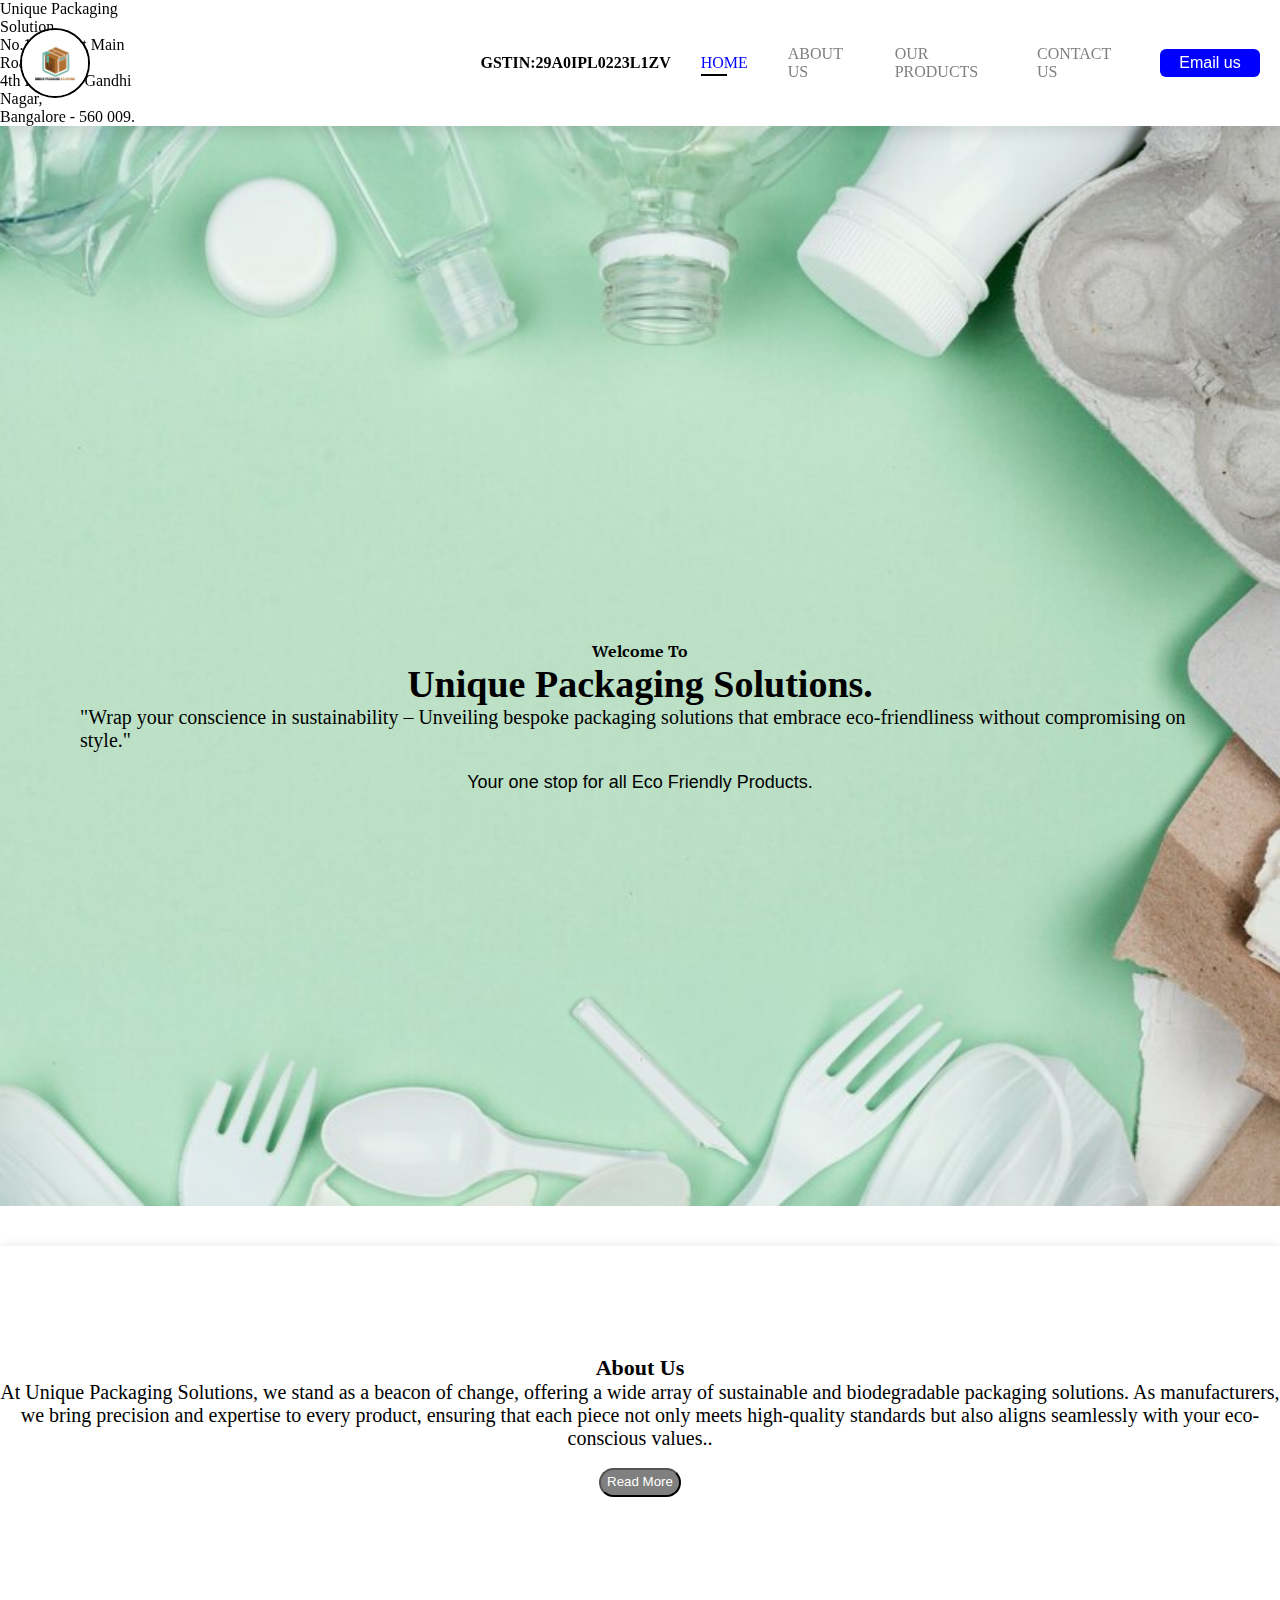
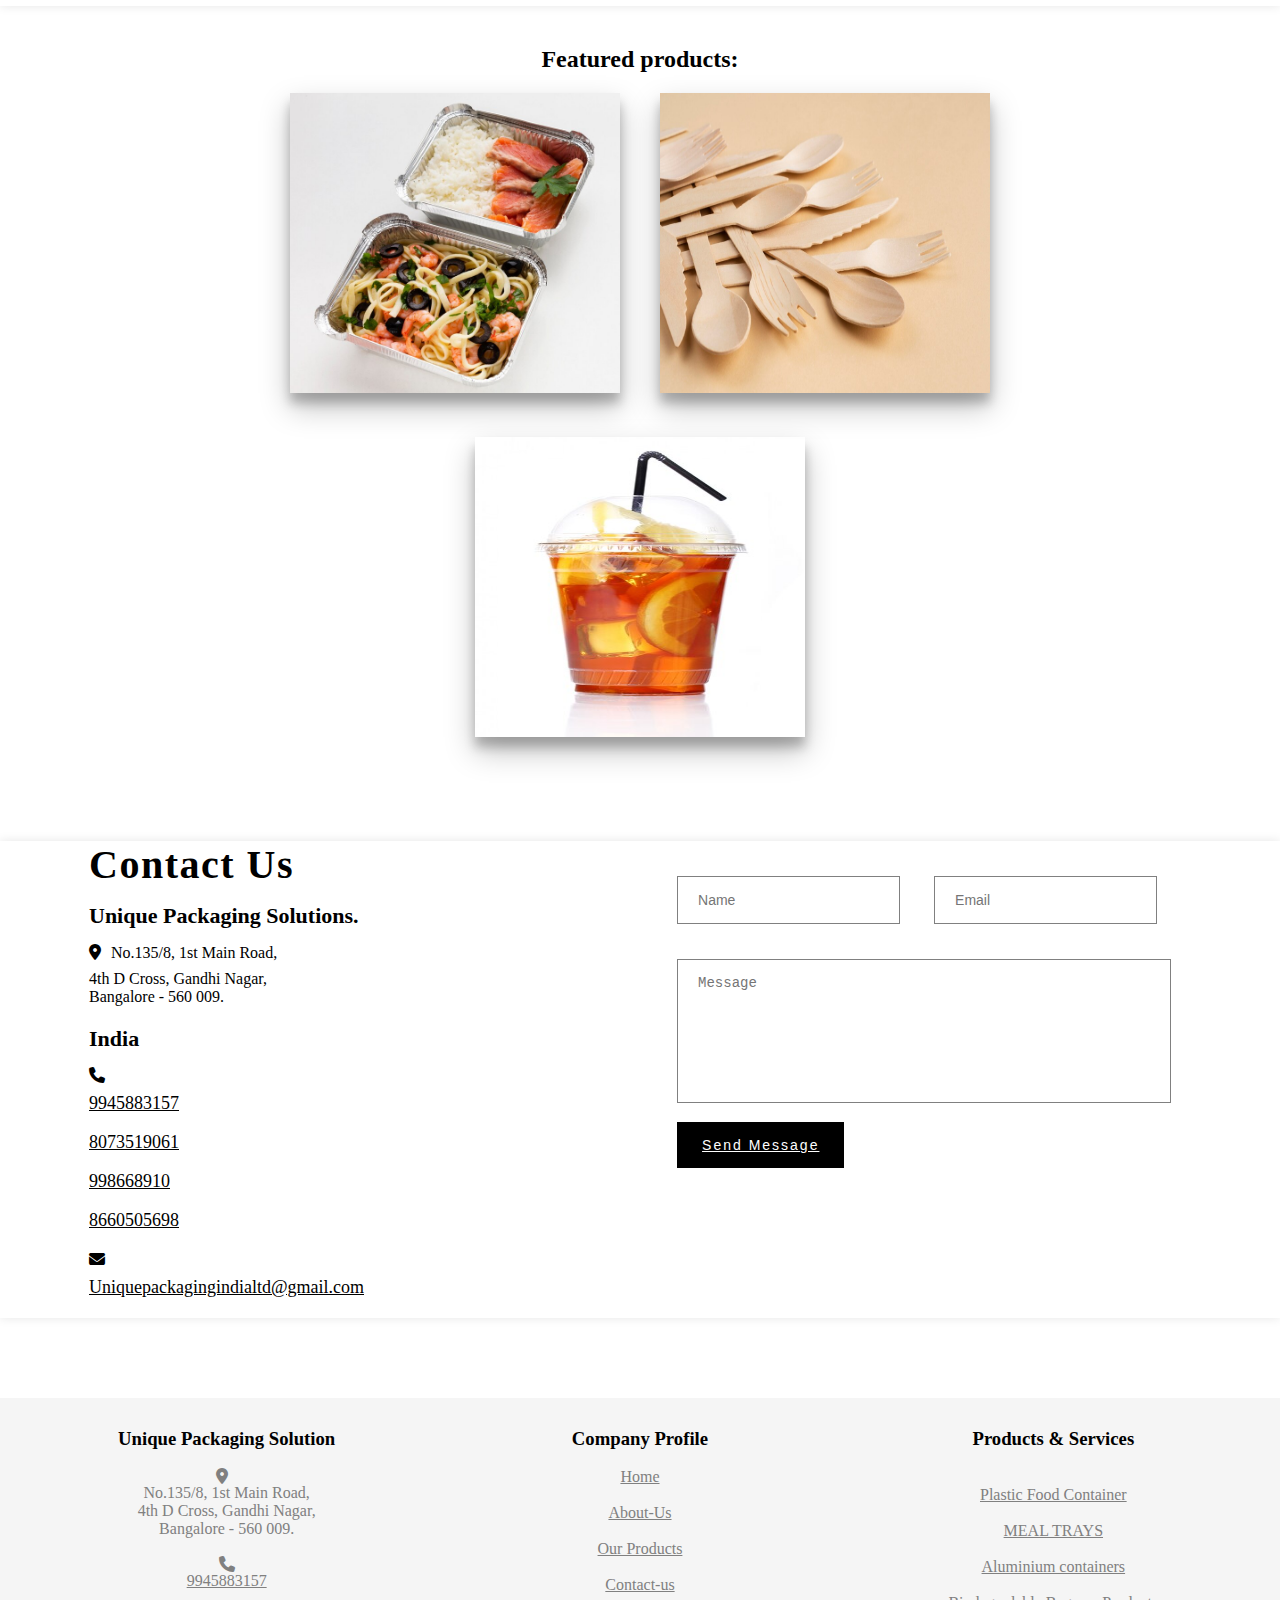
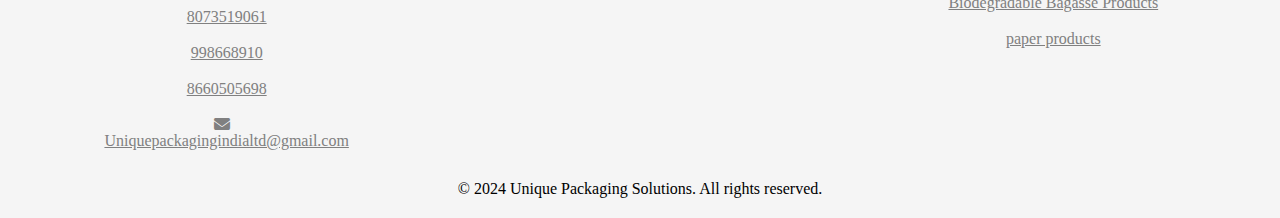
<file: index.html>
<!DOCTYPE html>
<html lang="en">

<head>
    <meta charset="UTF-8">
    <meta name="viewport" content="width=device-width, initial-scale=1.0">
    <!-- link stylesheets -->
    <link rel="stylesheet" href="style.css">
    <link rel="stylesheet" href="https://cdnjs.cloudflare.com/ajax/libs/font-awesome/6.5.1/css/all.min.css">
    <title>Document</title>
</head>

<body>
    <!-- navbar starts here -->
    <section id="header">
        <a href="#"><img src="logo.jpg" class="logo" alt=""></a>
        <div class="company-info">
            <p id="company-name"><span>Unique Packaging Solution</span><br>
                No.135/8, 1st Main Road,<br> 4th D Cross, Gandhi Nagar,<br> Bangalore - 560 009.</p>
        </div>

        <div id="gst-number">
            <p>GSTIN:29A0IPL0223L1ZV</p>
        </div>
        <div>
            <div id="menu-icon"></div>

            <ul id="navbar">
                <li><a class="active" href="index.html">HOME</a></li>
                <li><a href="about-us.html">ABOUT US</a></li>
                <li><a href="product1.html"> OUR PRODUCTS</a></li>
             <li><a href="contactus.html">CONTACT US</a></li>
                <li class="nav-item"> <a href="mailto:Uniquepackagingindialtd@gmail.com"> <button
                            id="email-button">Email us </button> </a>
            </ul>

            </p>
        </div>
    </section>
    <!-- navbar ends -->
    <!-- home section  -->
    <section id="home" class="home-desc">
        <h4>Welcome To</h4>
        <h2>Unique Packaging Solutions.</h2>
        <p>"Wrap your conscience in sustainability – Unveiling bespoke packaging solutions that embrace eco-friendliness
            without compromising on style."</p>
        <!-- <br> <p>"THE GREATEST GIFT WE CAN OFFER OTHERS IS WITH THE PURITY OF OUR PRODUCTS."</p> -->
        <br>
        <p><span> Your one stop for all Eco Friendly Products.</span></p>
    </section>
    <!-- about section  -->
    <section id="about" class="section-m1">
        <h3>About Us</h3>
        <p>At Unique Packaging Solutions, we stand as a beacon of change, offering
            a wide array of sustainable and biodegradable packaging solutions.
            As manufacturers, we bring precision and expertise to every product, ensuring that each piece not only
            meets
            high-quality standards but also aligns
            seamlessly with your eco-conscious values..</p>
        <a href="about-us.html" class="read-more" onclick="scrollToAboutUs()"> <button class="normal">Read
                More</button>
        </a>
    </section>
    <!-- featured products -->
    <section id="collection">
        <h2 style="text-align: center;">Featured products:</h2>
        <div class="collections container">
            <div class="content">
                <img src="images\alumiumm22.jpg" alt="img" />
                <div class="img-content">
                    <p style="color: white;">Alluminium Container</p>
                    <button><a href="product1.html">View more</a></button>
                </div>
            </div>
            <div class="content2">
                <img src="images\woodcutlery.jpg" alt="img" />
                <div class="img-content2">
                    <p style="color:white;">Sugarcane Baggasse Products</p>
                    <button><a href="products3.html">View More</a></button>
                </div>
            </div>
            <div class="content3">
                <img src="sipper glass plastic.jpg" alt="img" />
                <div class="img-content3">
                    <p style="color: white;">Sipper Glasses</p>
                    <button ><a href="product2.html">View More</a></button>
                </div>
            </div>
        </div>
    </section>

    <!-- contact section -->
    <section id="contact">
        <div class="contact container">
            <form action="">
                <div class="form">
                    <div class="form-txt">
                        <!-- <h4>INFORMATION</h4> -->
                        <h1>Contact Us</h1>

                        <h3>Unique Packaging Solutions.</h3>
                        <p> <i class="fa-solid fa-location-dot"></i>No.135/8, 1st Main Road,<br> 4th D Cross, Gandhi
                            Nagar,<br> Bangalore - 560 009.</p>
                        <h3>India</h3>
                        <p id="numbers"><i class="fa-solid fa-phone"></i>
                            <a href="tel:+91 9945883157 "> 9945883157 </a> <br>
                            <a href="tel:+91 8073519061">8073519061</a> <br>
                            <a href="tel:+91 998668910"> 998668910</a> <br>
                            <a href="tel:+91 8660505698 "> 8660505698</a>
                        </p>
                        <p><i class="fa-solid fa-envelope"></i><a href="mailto:Uniquepackagingindialtd@gmail.com">
                                Uniquepackagingindialtd@gmail.com</a>
                        </p>
                    </div>
                    <div class="form-details required">
                        <input type="text" name="name" id="name" placeholder="Name" required>
                        <input type="email" name="email" id="email" placeholder="Email" required>
                        <textarea name="message" id="message" cols="52" rows="7" placeholder="Message"
                            required></textarea>
                        <button onclick="sendWhatsAppMessage()">
                            <a href="#">Send Message</a>
                        </button>
                    </div>
                </div>
        </div>
        </form>
        </div>
    </section>
   <!-- footer section starts  -->
   <footer>
    <div class="footer-columns">
        <div class="footer-column">
            <h3>Unique Packaging Solution</h3><br>
            <p> <i class="fa-solid fa-location-dot"></i>No.135/8, 1st Main Road,<br> 4th D Cross, Gandhi
                Nagar,<br> Bangalore - 560 009.</p><br>

            <p id="numbers"><i class="fa-solid fa-phone"></i>
                <a href="tel:+91 9945883157 "> 9945883157 </a> <br>
                <a href="tel:+91 8073519061">8073519061</a> <br>
                <a href="tel:+91 998668910"> 998668910</a> <br>
                <a href="tel:+91 8660505698 "> 8660505698</a>
            </p><br>
            <p><i class="fa-solid fa-envelope"></i><a href="mailto:Uniquepackagingindialtd@gmail.com">
                    Uniquepackagingindialtd@gmail.com</a>
            </p>
        </div>
        <div class="footer-column">
            <h3>Company Profile </h3><br>
            <p><a href="index.html">Home</a><br>
                <a href="about-us.html">About-Us</a><br>
                <a href="product1.html">Our Products</a><br>
                <a href="contactus.html">Contact-us</a><br>
            </p>
        </div>
        <div class="footer-column">
            <h3>Products & Services</h3><br><br>
        <a href="product2.html">  Plastic Food Container </a><br>
        <a href="product2.html">MEAL TRAYS</a><br>
        <a href="product1.html">Aluminium containers</a><br>
        <a href="products3.html">Biodegradable Bagasse Products</a><br>
        <a href="products3.html">paper products</a><br>
    
        </div>
    </div>

    <div class="copyright">
        &copy; 2024 Unique Packaging Solutions. All rights reserved.
    </div>
</footer>


    <!-- script -->
    <script src="script.js"></script>
</body>

</html>
</file>
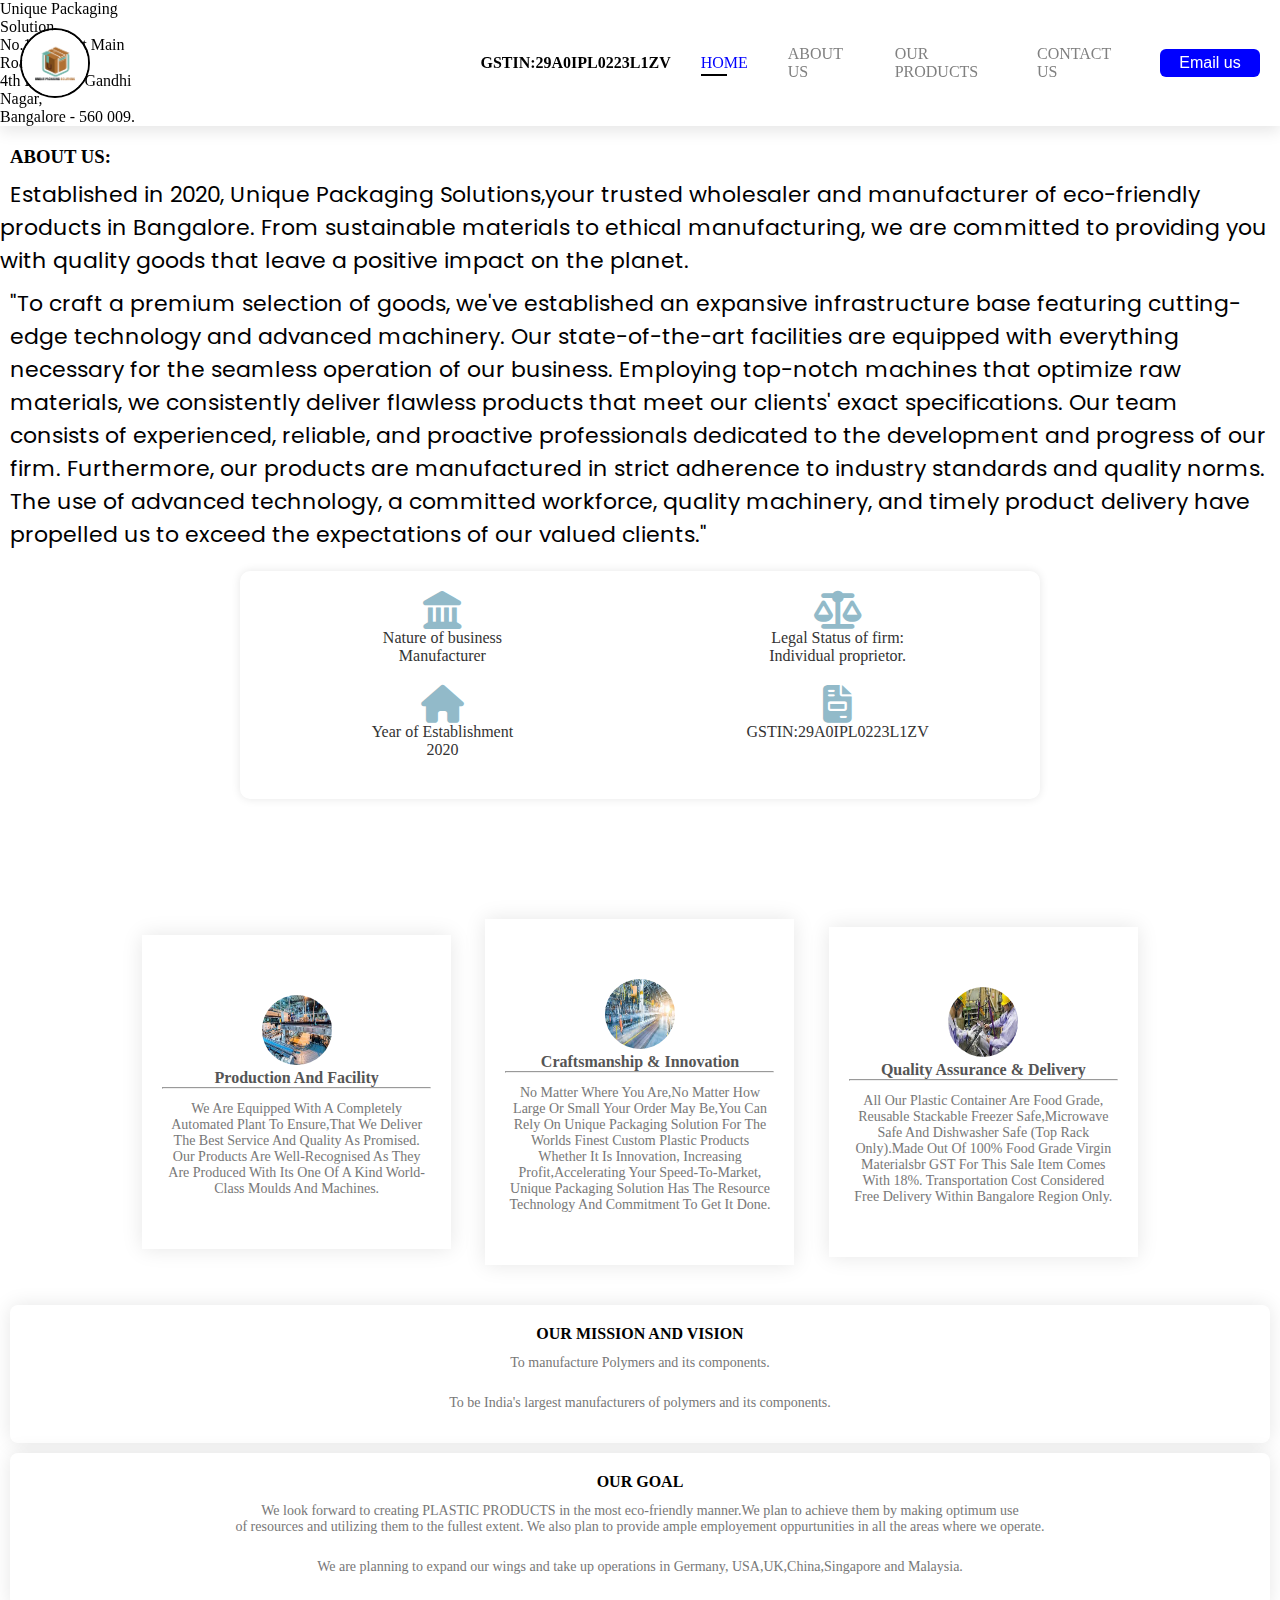
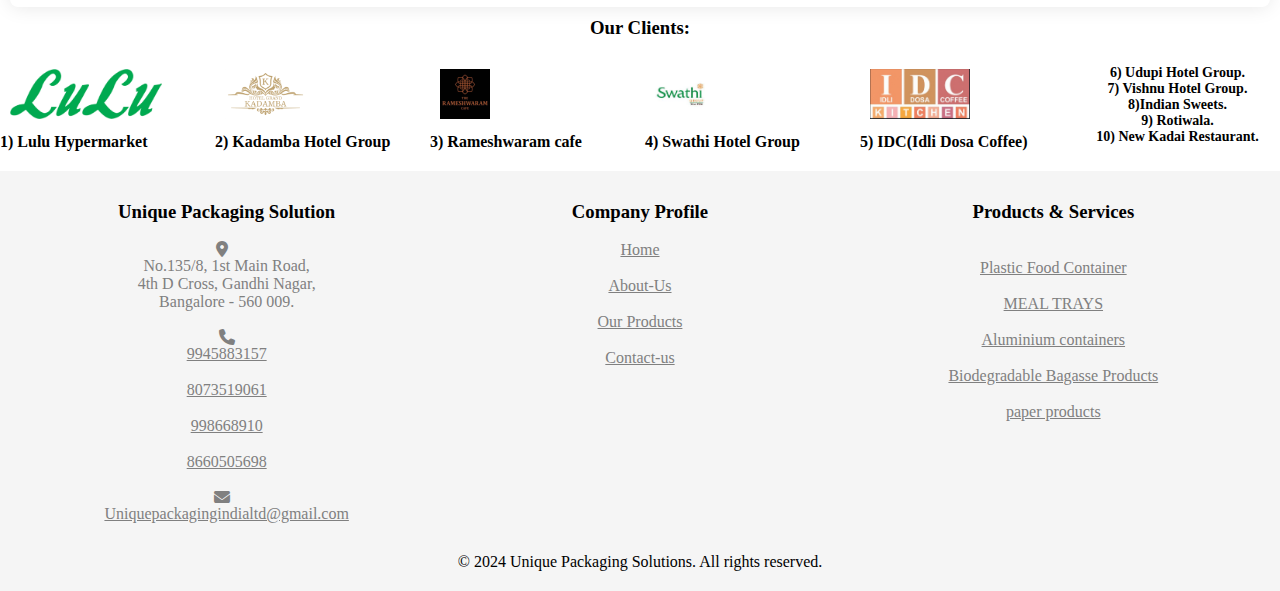
<file: about-us.html>
<!DOCTYPE html>
<html lang="en">

<head>
    <meta charset="UTF-8">
    <meta name="viewport" content="width=device-width, initial-scale=1.0">
    <!-- linkstylesheets -->
    <link rel="stylesheet" href="style.css">
    <link rel="stylesheet" href="https://cdnjs.cloudflare.com/ajax/libs/font-awesome/6.5.1/css/all.min.css">
    <title>About-us</title>
</head>

<body>
     <!-- navbar starts here -->
     <section id="header">
        <a href="#"><img src="logo.jpg" class="logo" alt=""></a>
        <div class="company-info">
            <p id="company-name"><span>Unique Packaging Solution</span><br>
                No.135/8, 1st Main Road,<br> 4th D Cross, Gandhi Nagar,<br> Bangalore - 560 009.</p>
        </div>

        <div id="gst-number">
            <p>GSTIN:29A0IPL0223L1ZV</p>
        </div>
        <div>
            <div id="menu-icon"></div>

            <ul id="navbar">
                <li><a class="active" href="index.html">HOME</a></li>
                <li><a href="about-us.html">ABOUT US</a></li>
                <li><a href="product1.html"> OUR PRODUCTS</a></li>
             <li><a href="contactus.html">CONTACT US</a></li>
                <li class="nav-item"> <a href="mailto:Uniquepackagingindialtd@gmail.com"> <button
                            id="email-button">Email us </button> </a>
            </ul>

            </p>
        </div>
    </section>
    <!-- navbar ends -->
    <section id="about-us">
        <div class="about-1">
            <h3>ABOUT US:</h3>
            <span>Established in 2020, Unique Packaging Solutions,your trusted wholesaler
                and manufacturer of eco-friendly products in Bangalore. From sustainable materials
                to ethical manufacturing, we are committed to providing you with quality goods that
                leave a positive impact on the planet.</span>
            <p>"To craft a premium selection of goods,
                we've established an expansive infrastructure base featuring cutting-edge
                technology and advanced machinery. Our state-of-the-art facilities
                are equipped with everything necessary for the seamless operation of our business.
                Employing top-notch machines that optimize raw materials, we consistently deliver
                flawless products that meet our clients' exact specifications. Our team consists
                of experienced, reliable, and proactive professionals dedicated to the development
                and progress of our firm. Furthermore, our products are manufactured in strict
                adherence to industry standards and quality norms. The use of advanced technology,
                a committed workforce, quality machinery, and timely product delivery have propelled us to
                exceed the expectations of our valued clients."
            </p>
        </div>
    </section>
    <div class="about-us-icons">
        <div>
            <p><i class="fas fa-landmark"></i></p>
            <p>Nature of business <br> Manufacturer</p>
        </div>
        <div>
            <p><i class="fas fa-scale-balanced"></i></p>
            <p>Legal Status of firm: <br>Individual proprietor.</p>
        </div>
        <div>
            <p><i class="fas fa-house"></i></p>
            <p>Year of Establishment <br>2020</p>
        </div>
        <div>
            <p><i class="fas fa-file-invoice"></i></p>
            <p>GSTIN:29A0IPL0223L1ZV</p>
        </div>
    </div>
    <!-- Testimonial -->
    <div class="testimonial">
        <div class="small-container">
            <div class="row">
                <div class="col-3">

                    <img src="prouductfacilit.jpeg" alt="" />
                    <h3>Production And Facility</h3>
                    <hr>
                    <p>We Are Equipped With A Completely <br>Automated Plant
                        To Ensure,That We Deliver <br>The
                        Best Service And Quality As Promised.
                        Our Products Are Well-Recognised
                        As They Are Produced With Its
                        One Of A Kind World-Class Moulds
                        And Machines.</p>
                </div>
                <div class="col-3">
                    <img src="innovative2.jpeg" alt="" />
                    <h3>Craftsmanship & Innovation</h3>
                    <hr>
                    <p>No Matter Where You Are,No Matter How Large
                        Or Small Your Order May Be,You Can
                        Rely On Unique Packaging Solution For The Worlds Finest Custom Plastic Products
                        Whether It Is Innovation, Increasing Profit,Accelerating Your
                        Speed-To-Market, Unique Packaging Solution Has The Resource Technology
                        And Commitment To Get It Done.</p>
                </div>
                <div class="col-3">
                    <img src="qualtiyasur.jpeg" alt="" />
                    <h3>Quality Assurance & Delivery</h3>
                    <hr>
                    <p>All Our Plastic Container Are Food Grade, Reusable Stackable
                        Freezer Safe,Microwave Safe And Dishwasher Safe
                        (Top Rack Only).Made Out Of 100% Food Grade Virgin Materialsbr
                        GST For This Sale Item Comes With 18%.
                        Transportation Cost Considered Free Delivery Within Bangalore Region Only.</p>
                </div>
            </div>
        </div>
        <div class="about-us-box1">
            <h3>OUR MISSION AND VISION</h3>
            <p>To manufacture Polymers and its components.</p>
            <p>To be India's largest manufacturers of polymers and its components.</p>
        </div>
        <div class="about-us-box1">
            <h3>OUR GOAL</h3>
            <p>We look forward to creating PLASTIC PRODUCTS in the most eco-friendly manner.We plan to achieve them by
                making optimum use
                <br>of resources and utilizing them to the fullest extent.
                We also plan to provide ample employement oppurtunities in all the areas where we operate.
            </p>
            <p>We are planning to expand our wings and take up operations in Germany, USA,UK,China,Singapore and Malaysia.
            </p>
        </div>
        <div>
            <!-- clients section -->
            <section>
                <h3 style="text-align: center;">Our Clients:</h3>
                <div class="our-clients-container">

                    <div class="client-logo">
                        <img src="lulu.png" alt="Client 1 Logo">
                        <p>1) Lulu Hypermarket</p>
                    </div>

                    <div class="client-logo">
                        <img src="kadamba-logo.png" alt="Client 2Logo">
                        <p>2) Kadamba Hotel Group</p>
                    </div>
                    <div class="client-logo">
                        <img src="rameshwaramlogo.jpg" alt="Client 3Logo">
                        <p>3) Rameshwaram cafe</p>
                    </div>
                    <div class="client-logo">
                        <img src="swathilogo.jpeg" alt="Client 4 Logo">
                        <p>4) Swathi Hotel Group</p>
                    </div>
                    <div class="client-logo">
                        <img src="IDC logo.jpeg" alt="Client 5Logo">
                        <p>5) IDC(Idli Dosa Coffee)</p>
                    </div>
                    <p id="clients">6) Udupi Hotel Group. <br> 7) Vishnu Hotel Group. <br> 8)Indian Sweets.<br> 9)
                        Rotiwala.
                        <br> 10) New Kadai Restaurant.
                    </p>
                </div>
            </section>
   <!-- footer section starts  -->
   <footer>
    <div class="footer-columns">
        <div class="footer-column">
            <h3>Unique Packaging Solution</h3><br>
            <p> <i class="fa-solid fa-location-dot"></i>No.135/8, 1st Main Road,<br> 4th D Cross, Gandhi
                Nagar,<br> Bangalore - 560 009.</p><br>

            <p id="numbers"><i class="fa-solid fa-phone"></i>
                <a href="tel:+91 9945883157 "> 9945883157 </a> <br>
                <a href="tel:+91 8073519061">8073519061</a> <br>
                <a href="tel:+91 998668910"> 998668910</a> <br>
                <a href="tel:+91 8660505698 "> 8660505698</a>
            </p><br>
            <p><i class="fa-solid fa-envelope"></i><a href="mailto:Uniquepackagingindialtd@gmail.com">
                    Uniquepackagingindialtd@gmail.com</a>
            </p>
        </div>
        <div class="footer-column">
            <h3>Company Profile </h3><br>
            <p><a href="index.html">Home</a><br>
                <a href="about-us.html">About-Us</a><br>
                <a href="product1.html">Our Products</a><br>
                <a href="contactus.html">Contact-us</a><br>
            </p>
        </div>
        <div class="footer-column">
            <h3>Products & Services</h3><br><br>
        <a href="product2.html">  Plastic Food Container </a><br>
        <a href="product2.html">MEAL TRAYS</a><br>
        <a href="product1.html">Aluminium containers</a><br>
        <a href="products3.html">Biodegradable Bagasse Products</a><br>
        <a href="products3.html">paper products</a><br>
    
        </div>
    </div>

    <div class="copyright">
        &copy; 2024 Unique Packaging Solutions. All rights reserved.
    </div>
</footer>

</body>

</html>
</file>
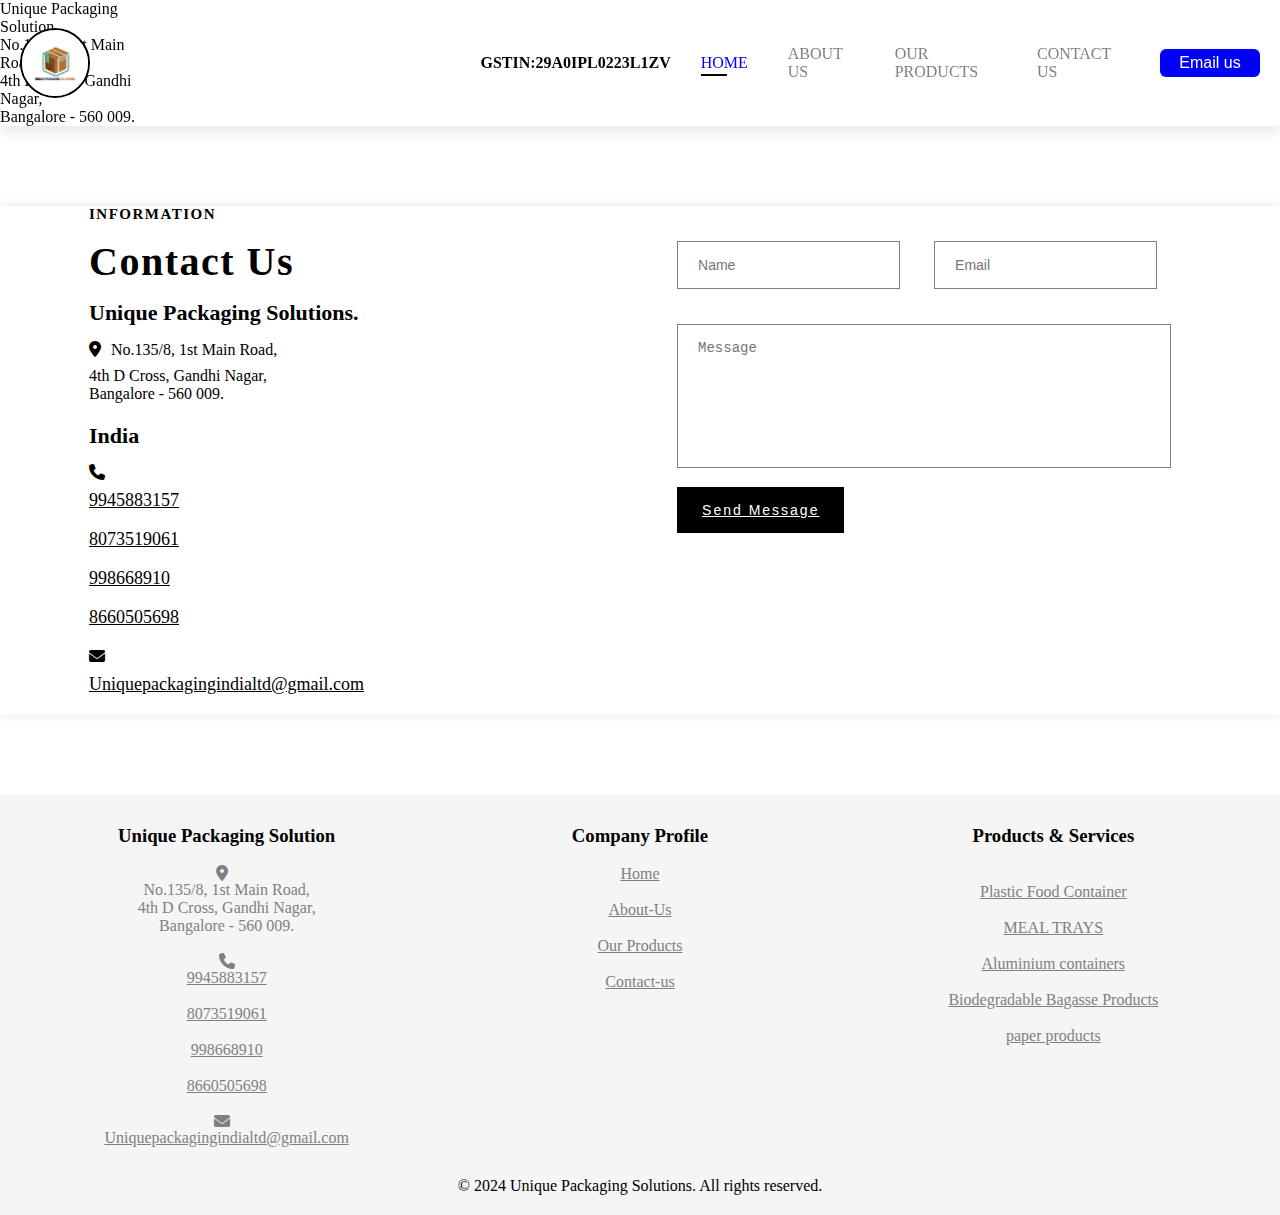
<file: contactus.html>
<!DOCTYPE html>
<html lang="en">

<head>
    <meta charset="UTF-8">
    <meta name="viewport" content="width=device-width, initial-scale=1.0">
    <!-- linkstylesheets -->
    <link rel="stylesheet" href="style.css">
    <link rel="stylesheet" href="https://cdnjs.cloudflare.com/ajax/libs/font-awesome/6.5.1/css/all.min.css">
    <title>Contact-us</title>
</head>

<body>
     <!-- navbar starts here -->
     <section id="header">
        <a href="#"><img src="logo.jpg" class="logo" alt=""></a>
        <div class="company-info">
            <p id="company-name"><span>Unique Packaging Solution</span><br>
                No.135/8, 1st Main Road,<br> 4th D Cross, Gandhi Nagar,<br> Bangalore - 560 009.</p>
        </div>

        <div id="gst-number">
            <p>GSTIN:29A0IPL0223L1ZV</p>
        </div>
        <div>
            <div id="menu-icon"></div>

            <ul id="navbar">
                <li><a class="active" href="index.html">HOME</a></li>
                <li><a href="about-us.html">ABOUT US</a></li>
                <li><a href="product1.html"> OUR PRODUCTS</a></li>
             <li><a href="contactus.html">CONTACT US</a></li>
                <li class="nav-item"> <a href="mailto:Uniquepackagingindialtd@gmail.com"> <button
                            id="email-button">Email us </button> </a>
            </ul>

            </p>
        </div>
    </section>
    <!-- navbar ends -->
    <!-- contact section -->
    <section id="contact" style="background-color: white;">
        <div class="contact container" >
            <form action="">
                <div class="form">
                    <div class="form-txt">
                        <h4>INFORMATION</h4>
                        <h1>Contact Us</h1>

                        <h3>Unique Packaging Solutions.</h3>
                        <p> <i class="fa-solid fa-location-dot"></i>No.135/8, 1st Main Road,<br> 4th D Cross, Gandhi
                            Nagar,<br> Bangalore - 560 009.</p>
                        <h3>India</h3>
                        <p id="numbers"><i class="fa-solid fa-phone"></i>
                            <a href="tel:+91 9945883157 "> 9945883157 </a> <br>
                            <a href="tel:+91 8073519061">8073519061</a> <br>
                            <a href="tel:+91 998668910"> 998668910</a> <br>
                            <a href="tel:+91 8660505698 "> 8660505698</a>
                        </p>
                        <p><i class="fa-solid fa-envelope"></i><a href="mailto:Uniquepackagingindialtd@gmail.com">
                                Uniquepackagingindialtd@gmail.com</a>
                        </p>
                    </div>
                    <div class="form-details required">
                        <input type="text" name="name" id="name" placeholder="Name" required>
                        <input type="email" name="email" id="email" placeholder="Email" required>
                        <textarea name="message" id="message" cols="52" rows="7" placeholder="Message"
                            required></textarea>
                        <button onclick="sendWhatsAppMessage()">
                            <a href="#">Send Message</a>
                        </button>
                    </div>
                </div>
        </div>
        </form>
        </div> </section>
     <!-- footer section starts  -->
     <footer>
        <div class="footer-columns">
            <div class="footer-column">
                <h3>Unique Packaging Solution</h3><br>
                <p> <i class="fa-solid fa-location-dot"></i>No.135/8, 1st Main Road,<br> 4th D Cross, Gandhi
                    Nagar,<br> Bangalore - 560 009.</p><br>

                <p id="numbers"><i class="fa-solid fa-phone"></i>
                    <a href="tel:+91 9945883157 "> 9945883157 </a> <br>
                    <a href="tel:+91 8073519061">8073519061</a> <br>
                    <a href="tel:+91 998668910"> 998668910</a> <br>
                    <a href="tel:+91 8660505698 "> 8660505698</a>
                </p><br>
                <p><i class="fa-solid fa-envelope"></i><a href="mailto:Uniquepackagingindialtd@gmail.com">
                        Uniquepackagingindialtd@gmail.com</a>
                </p>
            </div>
            <div class="footer-column">
                <h3>Company Profile </h3><br>
                <p><a href="index.html">Home</a><br>
                    <a href="about-us.html">About-Us</a><br>
                    <a href="product1.html">Our Products</a><br>
                    <a href="contactus.html">Contact-us</a><br>
                </p>
            </div>
            <div class="footer-column">
                <h3>Products & Services</h3><br><br>
            <a href="product2.html">  Plastic Food Container </a><br>
            <a href="product2.html">MEAL TRAYS</a><br>
            <a href="product1.html">Aluminium containers</a><br>
            <a href="products3.html">Biodegradable Bagasse Products</a><br>
            <a href="products3.html">paper products</a><br>
        
            </div>
        </div>

        <div class="copyright">
            &copy; 2024 Unique Packaging Solutions. All rights reserved.
        </div>
    </footer>

   
    <!-- script link -->
    <script src="script.js"></script>
</body>

</html>
</file>
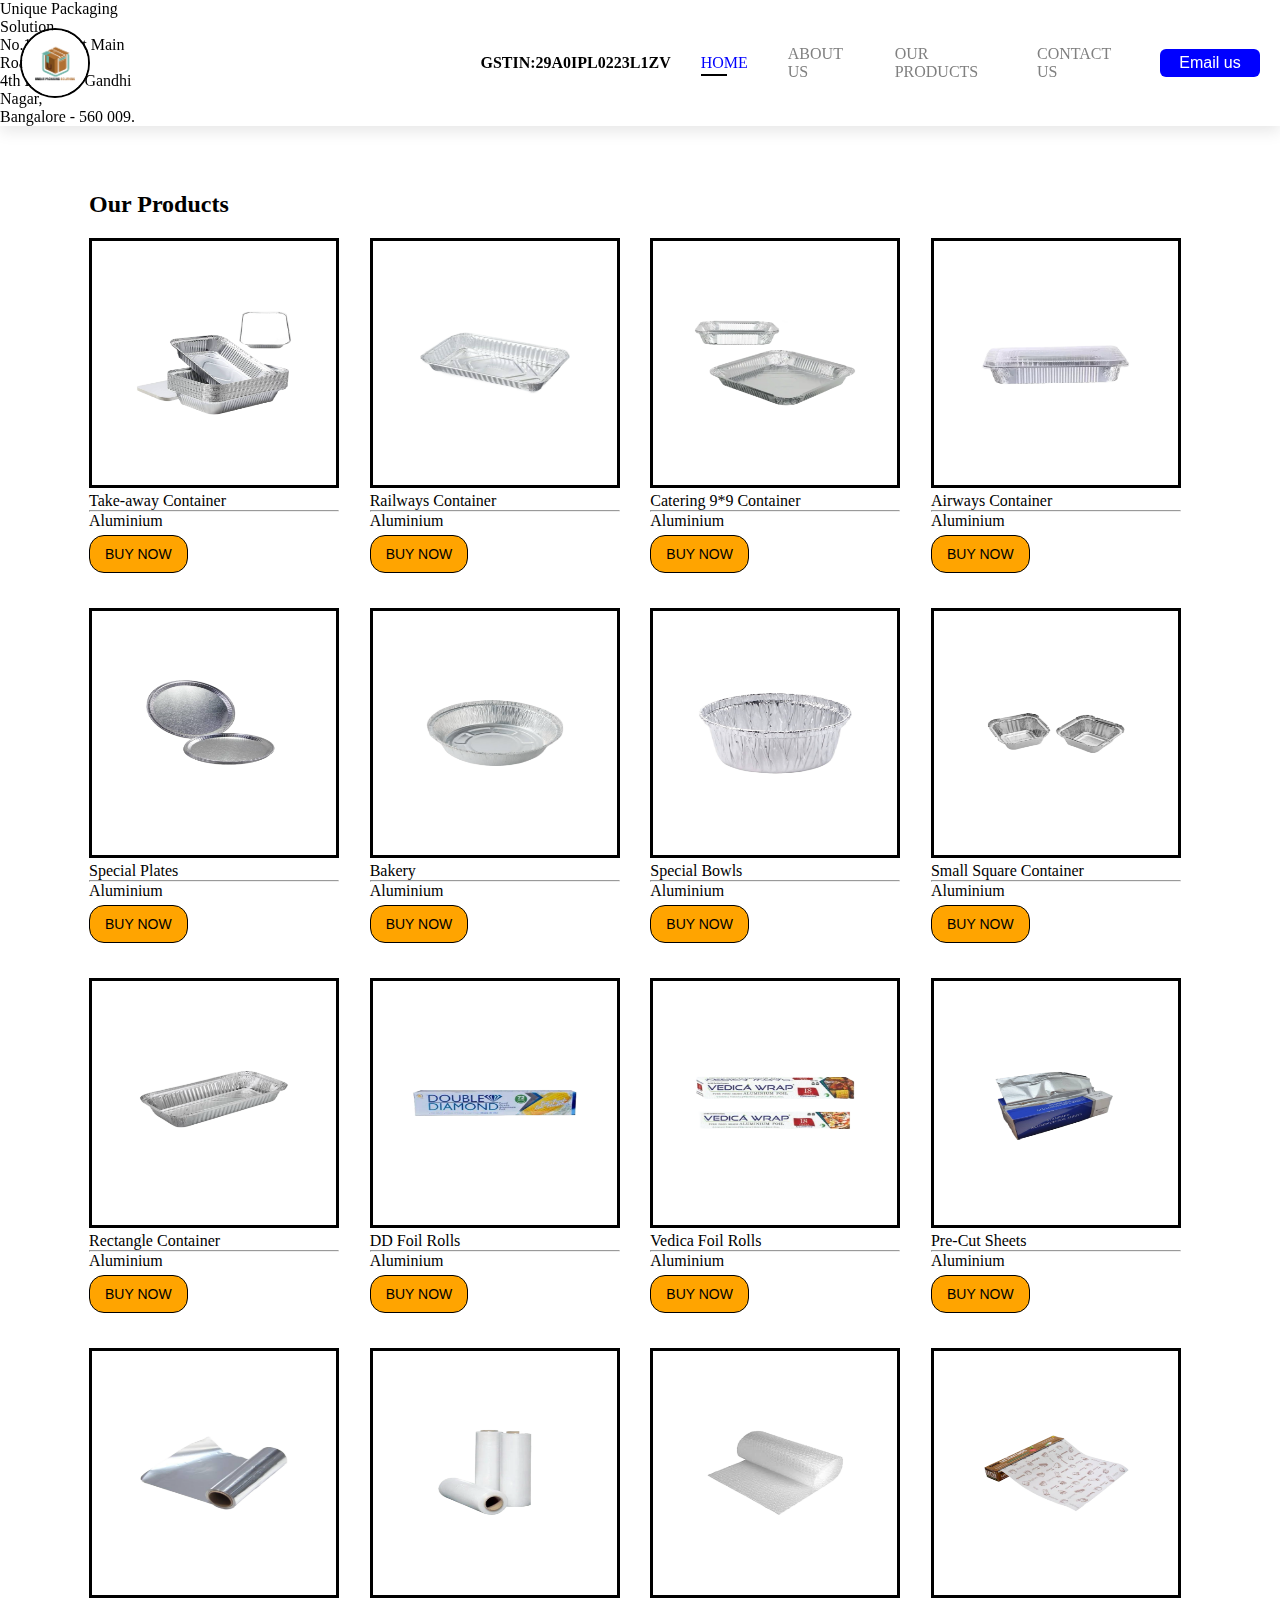
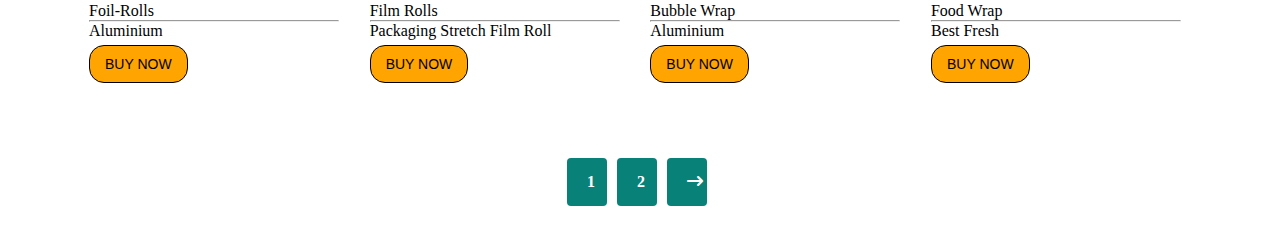
<file: product1.html>
<!DOCTYPE html>
<html lang="en">

<head>
    <meta charset="UTF-8">
    <meta name="viewport" content="width=device-width, initial-scale=1.0">
    <link rel="stylesheet" href="style.css">
    <link rel="stylesheet" href="https://cdnjs.cloudflare.com/ajax/libs/font-awesome/6.5.1/css/all.min.css">
    <title>Document</title>
</head>

<body>
        <!-- navbar starts here -->
     <section id="header">
        <a href="#"><img src="logo.jpg" class="logo" alt=""></a>
        <div class="company-info">
            <p id="company-name"><span>Unique Packaging Solution</span><br>
                No.135/8, 1st Main Road,<br> 4th D Cross, Gandhi Nagar,<br> Bangalore - 560 009.</p>
        </div>

        <div id="gst-number">
            <p>GSTIN:29A0IPL0223L1ZV</p>
        </div>
        <div>
            <div id="menu-icon"></div>

            <ul id="navbar">
                <li><a class="active" href="index.html">HOME</a></li>
                <li><a href="about-us.html">ABOUT US</a></li>
                <li><a href="product1.html"> OUR PRODUCTS</a></li>
             <li><a href="contactus.html">CONTACT US</a></li>
                <li class="nav-item"> <a href="mailto:Uniquepackagingindialtd@gmail.com"> <button
                            id="email-button">Email us </button> </a>
            </ul>

            </p>
        </div>
    </section>
    <!-- navbar ends -->
    <div class="seller container">
        <h2>Our Products</h2>
        <div class="best-seller">
            <div class="best-p1">
                <img src="images/containers21.png" alt="img">
                <div class="best-p1-txt">
                    <div class="name-of-p">
                        <p>Take-away Container</p>
                        <span><hr>Aluminium</span>
                    </div>
                    <div class="buy-now">
                        <button><a href="https://wa.me/9945883157" target="_https://wa.me9945883157">Buy Now</a></button>
                    </div>
                </div>
            </div>
            <div class="best-p1">
                <img src="images/container22.png" alt="img">
                <div class="best-p1-txt">
                    <div class="name-of-p">
                        <p>Railways Container<span><hr> Aluminium </span></p>
                    </div>
                    <div class="buy-now">
                        <button><a href="https://wa.me/9945883157" target="_https://wa.me9945883157">Buy Now</a></button>
                    </div>
                </div>
            </div>
            <div class="best-p1">
                <img src="images/99container.png" alt="img">
                <div class="best-p1-txt">
                    <div class="name-of-p">
                        <p>Catering 9*9 Container<span><hr> Aluminium </span></p>
                    </div>
                    <div class="buy-now">
                        <button><a href="https://wa.me/9945883157" target="_https://wa.me9945883157">Buy Now</a></button>
                    </div>
                </div>
            </div>
            <div class="best-p1">
                <img src="images/airwaycontainer.png" alt="img">
                <div class="best-p1-txt">
                    <div class="name-of-p">
                        <p>Airways Container<span><hr> Aluminium </span></p>
                    </div>
                </div>
                <div class="buy-now">
                    <button><a href="https://wa.me/9945883157" target="_https://wa.me9945883157">Buy Now</a></button>
                </div>
            </div>
            <div class="best-p1">
                <img src="images/aluplate.png" alt="img">
                <div class="best-p1-txt">
                    <div class="name-of-p">
                        <p>Special Plates<span><hr> Aluminium </span></p>
                    </div>
                </div>
                <div class="buy-now">
                    <button><a href="https://wa.me/9945883157" target="_https://wa.me9945883157">Buy Now</a></button>
                </div>
            </div>
            <div class="best-p1">
                <img src="images/bakerycontainer.png" alt="img">
                <div class="best-p1-txt">
                    <div class="name-of-p">
                        <p>Bakery <span><hr> Aluminium </span></p>
                    </div>
                </div>
                <div class="buy-now">
                    <button><a href="https://wa.me/9945883157" target="_https://wa.me9945883157">Buy Now</a></button>
                </div>
            </div>
            <div class="best-p1">
                <img src="images/round container11.png" alt="img">
                <div class="best-p1-txt">
                    <div class="name-of-p">
                        <p>Special Bowls<span><hr> Aluminium </span></p>
                    </div>
                </div>
                <div class="buy-now">
                    <button><a href="https://wa.me/9945883157" target="_https://wa.me9945883157">Buy Now</a></button>
                </div>
            </div>
            <div class="best-p1">
                <img src="images/small container square.png" alt="img">
                <div class="best-p1-txt">
                    <div class="name-of-p">
                        <p>Small Square Container<span><hr> Aluminium </span></p>
                    </div>
                </div>
                <div class="buy-now">
                    <button><a href="https://wa.me/9945883157" target="_https://wa.me9945883157">Buy Now</a></button>
                </div>
            </div>
            <div class="best-p1">
                <img src="images/rectanglecontainer.png" alt="img">
                <div class="best-p1-txt">
                    <div class="name-of-p">
                        <p>Rectangle Container<span><hr> Aluminium </span></p>
                    </div>
                </div>
                <div class="buy-now">
                    <button><a href="https://wa.me/9945883157" target="_https://wa.me9945883157">Buy Now</a></button>
                </div>
            </div>
            <div class="best-p1">
                <img src="images/diamondrolls.png" alt="img">
                <div class="best-p1-txt">
                    <div class="name-of-p">
                        <p>DD Foil Rolls<span><hr> Aluminium </span></p>
                    </div>
                </div>
                <div class="buy-now">
                    <button><a href="https://wa.me/9945883157" target="_https://wa.me9945883157">Buy Now</a></button>
                </div>
            </div>
            <div class="best-p1">
                <img src="images/vedica wrap.png" alt="img">
                <div class="best-p1-txt">
                    <div class="name-of-p">
                        <p>Vedica Foil Rolls<span><hr> Aluminium </span></p>
                    </div>
                </div>
                <div class="buy-now">
                    <button><a href="https://wa.me/9945883157" target="_https://wa.me9945883157">Buy Now</a></button>
                </div>
            </div>
            <div class="best-p1">
                <img src="images/precutsheet.png" alt="img">
                <div class="best-p1-txt">
                    <div class="name-of-p">
                        <p>Pre-Cut Sheets<span><hr> Aluminium </span></p>
                    </div>
                </div>
                <div class="buy-now">
                    <button><a href="https://wa.me/9945883157" target="_https://wa.me9945883157">Buy Now</a></button>
                </div>
            </div>
            <div class="best-p1">
                <img src="images/foilrolls.png" alt="img">
                <div class="best-p1-txt">
                    <div class="name-of-p">
                        <p>Foil-Rolls<span><hr> Aluminium </span></p>
                    </div>
                </div>
                <div class="buy-now">
                    <button><a href="https://wa.me/9945883157" target="_https://wa.me9945883157">Buy Now</a></button>
                </div>
            </div>
            <div class="best-p1">
                <img src="images/film roll.png" alt="img">
                <div class="best-p1-txt">
                    <div class="name-of-p">
                        <p>Film Rolls<span><hr>Packaging Stretch Film Roll</span></p>
                    </div>
                </div>
                <div class="buy-now">
                    <button><a href="https://wa.me/9945883157" target="_https://wa.me9945883157">Buy Now</a></button>
                </div>
            </div>
            <div class="best-p1">
                <img src="images/bubblewrap.png" alt="img">
                <div class="best-p1-txt">
                    <div class="name-of-p">
                        <p>Bubble Wrap<span><hr> Aluminium </span></p>
                    </div>
                </div>
                <div class="buy-now">
                    <button><a href="https://wa.me/9945883157" target="_https://wa.me9945883157">Buy Now</a></button>
                </div>
            </div>
            <div class="best-p1">
                <img src="images/foodwrap.png" alt="img">
                <div class="best-p1-txt">
                    <div class="name-of-p">
                        <p>Food Wrap<span><hr>Best Fresh </span></p>
                    </div>
                </div>
                <div class="buy-now">
                    <button><a href="https://wa.me/9945883157" target="_https://wa.me9945883157">Buy Now</a></button>
                </div>
            </div>

        </div>
    </div>
    <section id="pagination" class="section-p1">
        <a href="product1.html">1</a>
        <a href="product2.html">2</a>
        <a href="products3.html"><i class="fa-solid fa-arrow-right-long"></i></a> 


</body>

</html>
</file>
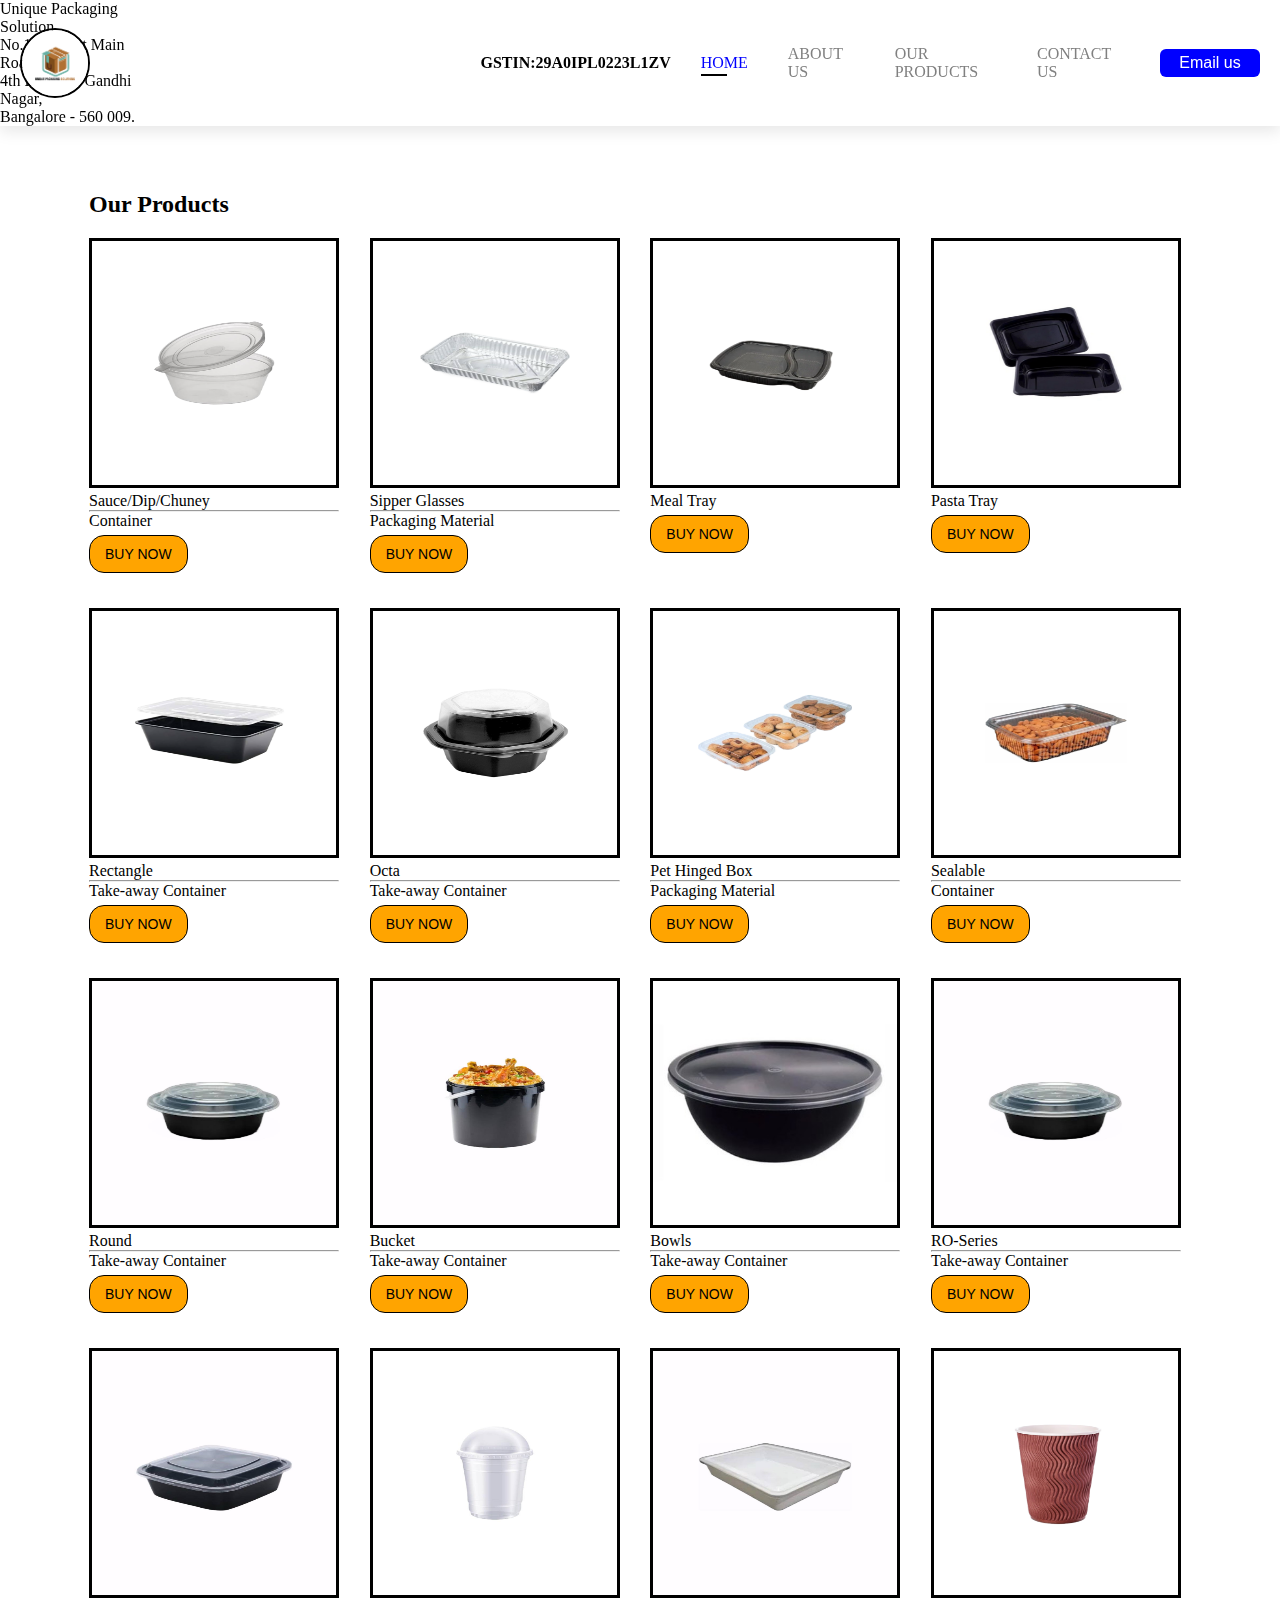
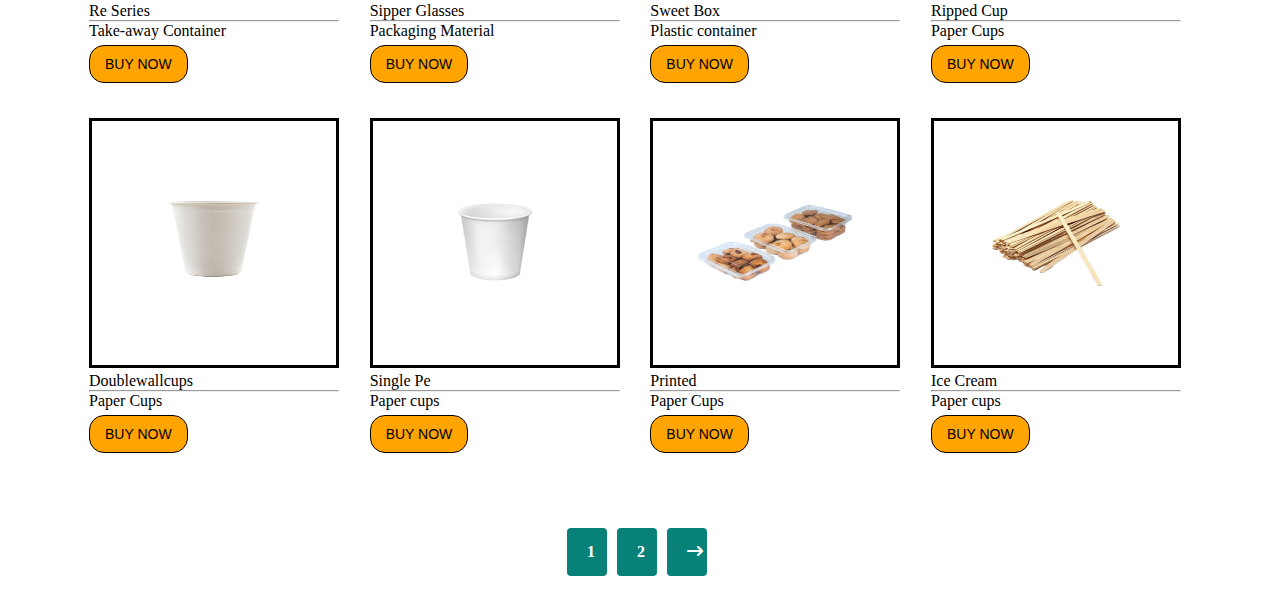
<file: product2.html>
<!DOCTYPE html>
<html lang="en">

<head>
    <meta charset="UTF-8">
    <meta name="viewport" content="width=device-width, initial-scale=1.0">
    <link rel="stylesheet" href="style.css">
    <link rel="stylesheet" href="https://cdnjs.cloudflare.com/ajax/libs/font-awesome/6.5.1/css/all.min.css">
    <title>Products-2</title>
</head>

<body>
   <!-- navbar starts here -->
   <section id="header">
    <a href="#"><img src="logo.jpg" class="logo" alt=""></a>
    <div class="company-info">
        <p id="company-name"><span>Unique Packaging Solution</span><br>
            No.135/8, 1st Main Road,<br> 4th D Cross, Gandhi Nagar,<br> Bangalore - 560 009.</p>
    </div>

    <div id="gst-number">
        <p>GSTIN:29A0IPL0223L1ZV</p>
    </div>
    <div>
        <div id="menu-icon"></div>

        <ul id="navbar">
            <li><a class="active" href="index.html">HOME</a></li>
            <li><a href="about-us.html">ABOUT US</a></li>
            <li><a href="product1.html"> OUR PRODUCTS</a></li>
         <li><a href="contactus.html">CONTACT US</a></li>
            <li class="nav-item"> <a href="mailto:Uniquepackagingindialtd@gmail.com"> <button
                        id="email-button">Email us </button> </a>
        </ul>

        </p>
    </div>
</section>
<!-- navbar ends -->
    <div class="seller container">
        <h2>Our Products</h2>
        <div class="best-seller">
            <div class="best-p1">
                <img src="images/saucedip.png" alt="img">
                <div class="best-p1-txt">
                    <div class="name-of-p">
                        <p>Sauce/Dip/Chuney<span>
                                <hr>Container
                            </span></p>
                    </div>
                    <div class="buy-now">
                        <button><a href="https://wa.me/9945883157" target="_https://wa.me9945883157">Buy Now</a></button>
                    </div>
                </div>
            </div>
            <div class="best-p1">
                <img src="images/container22.png" alt="img">
                <div class="best-p1-txt">
                    <div class="name-of-p">
                        <p>Sipper Glasses<span>
                                <hr>Packaging Material
                            </span></p>
                    </div>
                    <div class="buy-now">
                        <button><a href="https://wa.me/9945883157" target="_https://wa.me9945883157">Buy Now</a></button>
                    </div>
                </div>
            </div>
            <div class="best-p1">
                <img src="images/mealtray11.png" alt="img">
                <div class="best-p1-txt">
                    <div class="name-of-p">
                        <p>Meal Tray</p>

                    </div>
                    <div class="buy-now">
                        <button><a href="https://wa.me/9945883157" target="_https://wa.me9945883157">Buy Now</a></button>
                    </div>
                </div>
            </div>
            <div class="best-p1">
                <img src="images/pastatray.png" alt="img">
                <div class="best-p1-txt">
                    <div class="name-of-p">
                        <p>Pasta Tray</p>
                    </div>
                </div>
                <div class="buy-now">
                    <button><a href="https://wa.me/9945883157" target="_https://wa.me9945883157">Buy Now</a></button>
                </div>
            </div>
            <div class="best-p1">
                <img src="images/plastic containerblacksquare.png" alt="img">
                <div class="best-p1-txt">
                    <div class="name-of-p">
                        <p>Rectangle <span>
                                <hr>Take-away Container
                            </span></p>
                    </div>
                </div>
                <div class="buy-now">
                    <button><a href="https://wa.me/9945883157" target="_https://wa.me9945883157">Buy Now</a></button>
                </div>
            </div>
            <div class="best-p1">
                <img src="images/octacon.png" alt="img">
                <div class="best-p1-txt">
                    <div class="name-of-p">
                        <p>Octa<span>
                                <hr>Take-away Container
                            </span></p>
                    </div>
                </div>
                <div class="buy-now">
                    <button><a href="https://wa.me/9945883157" target="_https://wa.me9945883157">Buy Now</a></button>
                </div>
            </div>
            <div class="best-p1">
                <img src="images/hinged containers.png" alt="img">
                <div class="best-p1-txt">
                    <div class="name-of-p">
                        <p>Pet Hinged Box<span>
                                <hr>Packaging Material
                            </span></p>
                    </div>
                </div>
                <div class="buy-now">
                    <button><a href="https://wa.me/9945883157" target="_https://wa.me9945883157">Buy Now</a></button>
                </div>
            </div>
            <div class="best-p1">
                <img src="images\container.png" alt="img">
                <div class="best-p1-txt">
                    <div class="name-of-p">
                        <p>Sealable <span>
                                <hr>Container
                            </span></p>
                    </div>
                </div>
                <div class="buy-now">
                    <button><a href="https://wa.me/9945883157" target="_https://wa.me9945883157">Buy Now</a></button>
                </div>
            </div>
            <div class="best-p1">
                <img src="Ro series.jpg" alt="img">
                <div class="best-p1-txt">
                    <div class="name-of-p">
                        <p>Round<span>
                                <hr>Take-away Container
                            </span></p>
                    </div>
                </div>
                <div class="buy-now">
                    <button><a href="https://wa.me/9945883157" target="_https://wa.me9945883157">Buy Now</a></button>
                </div>
            </div>
            <div class="best-p1">
                <img src="bucket.jpg" alt="img">
                <div class="best-p1-txt">
                    <div class="name-of-p">
                        <p>Bucket<span>
                                <hr>Take-away Container
                            </span></p>
                    </div>
                </div>
                <div class="buy-now">
                    <button><a href="https://wa.me/9945883157" target="_https://wa.me9945883157">Buy Now</a></button>
                </div>
            </div>
            <div class="best-p1">
                <img src="bowlsround.jpeg" alt="img">
                <div class="best-p1-txt">
                    <div class="name-of-p">
                        <p>Bowls<span>
                                <hr>Take-away Container
                            </span></p>
                    </div>
                </div>
                <div class="buy-now">
                    <button><a href="https://wa.me/9945883157" target="_https://wa.me9945883157">Buy Now</a></button>
                </div>
            </div>
            <div class="best-p1">
                <img src="Ro series.jpg" alt="img">
                <div class="best-p1-txt">
                    <div class="name-of-p">
                        <p>RO-Series<span>
                                <hr>Take-away Container
                            </span></p>
                    </div>
                </div>
                <div class="buy-now">
                    <button><a href="https://wa.me/9945883157" target="_https://wa.me9945883157">Buy Now</a></button>
                </div>
            </div>
            <div class="best-p1">
                <img src="reseries11.jpg" alt="img">
                <div class="best-p1-txt">
                    <div class="name-of-p">
                        <p>Re Series<span>
                                <hr> Take-away Container
                            </span></p>
                    </div>
                    <div class="buy-now">
                        <button><a href="https://wa.me/9945883157" target="_https://wa.me9945883157">Buy Now</a></button>
                    </div>
                </div>
            </div>
            <div class="best-p1">
                <img src="sipper glasses.jpg" alt="img">
                <div class="best-p1-txt">
                    <div class="name-of-p">
                        <p>Sipper Glasses<span>
                                <hr>Packaging Material
                            </span></p>
                    </div>
                    <div class="buy-now">
                        <button><a href="https://wa.me/9945883157" target="_https://wa.me9945883157">Buy Now</a></button>
                    </div>
                </div>
            </div>
            <div class="best-p1">
                <img src="sweet box.jpg" alt="img">
                <div class="best-p1-txt">
                    <div class="name-of-p">
                        <p>Sweet Box</p><hr>Plastic container

                    </div>
                    <div class="buy-now">
                        <button><a href="https://wa.me/9945883157" target="_https://wa.me9945883157">Buy Now</a></button>
                    </div>
                </div>
            </div>
            <div class="best-p1">
                <img src="rippedcup.png" alt="img">
                <div class="best-p1-txt">
                    <div class="name-of-p">
                        <p>Ripped Cup<hr>Paper Cups </p>
                    </div>
                </div>
                <div class="buy-now">
                    <button><a href="https://wa.me/9945883157" target="_https://wa.me9945883157">Buy Now</a></button>
                </div>
            </div>
            <div class="best-p1">
                <img src="double wall cup.png" alt="img">
                <div class="best-p1-txt">
                    <div class="name-of-p">
                        <p>Doublewallcups<span>
                                <hr>Paper Cups
                            </span></p>
                    </div>
                </div>
                <div class="buy-now">
                    <button><a href="https://wa.me/9945883157" target="_https://wa.me9945883157">Buy Now</a></button>
                </div>
            </div>
            <div class="best-p1">
                <img src="images/singlepe cup.png" alt="img">
                <div class="best-p1-txt">
                    <div class="name-of-p">
                        <p>Single Pe<span>
                                <hr>Paper cups
                            </span></p>
                    </div>
                </div>
                <div class="buy-now">
                    <button><a href="https://wa.me/9945883157" target="_https://wa.me9945883157">Buy Now</a></button>
                </div>
            </div>
            <div class="best-p1">
                <img src="images/hinged containers.png" alt="img">
                <div class="best-p1-txt">
                    <div class="name-of-p">
                        <p>Printed <span>
                                <hr>Paper Cups
                            </span></p>
                    </div>
                </div>
                <div class="buy-now">
                    <button><a href="https://wa.me/9945883157" target="_https://wa.me9945883157">Buy Now</a></button>
                </div>
            </div>
            <div class="best-p1">
                <img src="images/cofee stirrer.png" alt="img">
                <div class="best-p1-txt">
                    <div class="name-of-p">
                        <p>Ice Cream<span>
                                <hr>Paper cups
                            </span></p>
                    </div>
                </div>
                <div class="buy-now">
                    <button><a href="https://wa.me/9945883157" target="_https://wa.me9945883157">Buy Now</a></button>
                </div>
            </div>

        </div>
    </div>
    <section id="pagination" class="section-p1">
        <a href="product1.html">1</a>
        <a href="product2.html">2</a>
        <a href="products3.html"><i class="fa-solid fa-arrow-right-long"></i></a>

</body>

</html>
</file>
<file: style.css>
@import url("https://fonts.googleapis.com/css2?family=PT+Serif:wght@700&display=swap");

  @import url('https://fonts.googleapis.com/css2?family=Poppins:ital,wght@0,100;0,200;0,400;1,200&display=swap');


  /* @import url('https://fonts.googleapis.com/css2?family=Poppins:wght@100&display=swap'); */

* {
  margin: 0;
  padding: 0;
  box-sizing: border-box;
}

body {
  /* font-family: "Poppins", sans-serif; */
  width: 100%;
}
.section-p1{
  padding: 40px 80px;
}
.section-m1{
  margin: 40px 0;
}

/* header section */
#header {
  display: flex;
  align-items: center;
  justify-content: space-between;
  /* padding: 20px 80px; */
  background: white;
  box-shadow: 0px 5px 15px rgba(0, 0, 0, 0.1);
  z-index: 999;
  position: sticky;
  left: 0;
  top: 0;
}
#navbar {
  display: flex;
  align-items: center;
  justify-content: center;
  height: 6px;
}

#navbar li {
  list-style: none;
  padding: 0 20px;
  position: relative;
}

#navbar li a {
  text-decoration: none;
  font-size: 16px;
  /* font-weight: 600; */
  color: grey;
  transition: 0.3s ease;
}
#navbar li a:hover,
#navbar li a.active {
  color: blue;
}

#navbar li a.active::after,
#navbar li a:hover::after {
  content: "";
  width: 30%;
  height: 2px;
  background: black;
  position: absolute;
  bottom: -4px;
  left: 20px;
}
/* logo */
.logo {
  height: 70px;
  width: 70px; /* Adjust the size as needed */
  border-radius: 50%;
  margin-top: -35px; /* Adjust the negative margin to center it vertically */
  margin-left: 20px;
  box-sizing: border-box;
  border: 2px solid black;
  position: absolute;
}

/* company details */
#company-info {
  display: flex;
  flex-direction: column;
}

#company-name {
  font-size: 16px;
  /* font-weight: bold; */
  padding-left: 0px;
  margin-right: 340px;
  /* margin-left: 50px; */
  /* margin-top: -10px; */
}
#gst-number {
  font-size: 16px;
  font-weight: bold;
  padding-left: 0px;
  margin-right: 10px;
}

#email-button {
  background-color: blue;
  color: white;
  border: none;
  border-radius: 6px;
  cursor: pointer;
  height: 28px;
  width: 100px;
  font-size: 16px;
  display: flex;
  justify-content: center;
  align-items: center;
}

/* homepage */
#home {
  background-image: url("homebg11.jpg");
  background-size: cover;
  height: 120vh;
  width: 100%;
  background-position: top 25% right 0;
  padding: 0 80px;
  display: flex;
  flex-direction: column;
  align-items: center;
  justify-content: center;
  padding-top: 100px;
}

.home-desc h4 {
  color: black;
  font-family: "PT Serif", serif;
}
.home-desc h2 {
  font-family: "EB Garamond", serif;

  font-size: 38px;
  align-items: center;
}
.home-desc p {
  font-family: "Sevillana", cursive;
  font-size: 20px;
}
.home-desc p span {
  font-family: "Dosis", sans-serif;
  font-size: 18px;
}

/* product page */
.container {
  max-width: 1200px;
  width: 90%;
  margin: 0 auto;
}

.best-seller {
  display: grid;
  grid-template-columns: repeat(auto-fit, minmax(260px, auto));
  justify-content: space-between;
  align-items: center;
  /* box-sizing: border-box;
    border: 3px solid black; */
}

.seller h2 {
  margin-top: 65px;
  margin-bottom: 20px;
}

.seller .best-p1 {
  width: 250px;
  height: 370px;
  /* border: 2px solid black; */
}

.seller .best-p1 img {
  height: 250px;
  width: 250px;
  box-sizing: border-box;
  border: 3px solid black;
}

.best-seller .buy-now a {
  text-decoration: none;
  color: var(--white);
}

.seller a:hover {
  color: #f05e8a;
}

.best-seller .buy-now button {
  padding: 10px 15px;
  margin-top: 5px;
  font-size: 14px;
  cursor: pointer;
  text-transform: uppercase;
  background-color: #ffa400;
  color: var(--white);
  border: none;
  border-radius: 15px;
  font-weight: 500;
  border: 1px solid black;
  transition: 0.5s;
}

.best-seller .buy-now button:hover {
  background-color: grey;
  color: white;
  font-weight: 600;
}

.best-seller .buy-now button:hover a {
  color: black;
}

.collections {
  display: flex;
  justify-content: center;
  flex-wrap: wrap;
  margin-top: 65px;
}

.content {
  width: 330px;
  margin: 20px;
  position: relative;
}

.content::after {
  content: "";
  position: absolute;
  top: 0;
  left: 0%;
  width: 100%;
  height: 100%;
  background: rgba(0, 0, 0, 0.871);
  z-index: 2;
  opacity: 0;
}

.content:hover::after {
  opacity: 1;
}

.content img {
  width: 100%;
  height: 300px;
  box-shadow: 0 14px 28px rgba(0, 0, 0, 0.25), 0 10px 10px rgba(0, 0, 0, 0.22);
}

.img-content {
  position: absolute;
  top: 70%;
  left: 50%;
  transform: translate(-50%, -50%);
  transition: all 0.3s ease-in-out;
  color: var(--white);
  text-align: center;
  font-size: 2.2rem;
  font-weight: bolder;
  z-index: 5;
  opacity: 0;
}

.img-content p {
  font-size: 1.6rem;
}

.img-content button {
  border: none;
  background-color: var(--primary-color);
  color: var(--white);
  border-radius: 10px;
  padding: 10px;
}

.img-content a {
  text-decoration: none;
  font-size: 1.1rem;
  color: #fff;
  transition: 0.3s;
}

.img-content button:hover {
  background: var(--white);
  color: var(--primary-color);
}

.img-content button:hover ~ .img-content a {
  color: var(--primary-color);
}

.img-content a:hover {
  color: var(--primary-color);
}

.content:hover .img-content {
  opacity: 1;
  top: 50%;
}

/* //........ Content 2 ........// */

.content2 {
  width: 330px;
  margin: 20px;
  position: relative;
}

.content2::after {
  content: "";
  position: absolute;
  top: 0;
  left: 0%;
  width: 100%;
  height: 100%;
  background: rgba(0, 0, 0, 0.871);
  z-index: 2;
  opacity: 0;
}

.content2:hover::after {
  opacity: 1;
}

.content2 img {
  width: 100%;
  height: 300px;
  box-shadow: 0 14px 28px rgba(0, 0, 0, 0.25), 0 10px 10px rgba(0, 0, 0, 0.22);
}

.img-content2 {
  position: absolute;
  top: 70%;
  left: 50%;
  transform: translate(-50%, -50%);
  transition: all 0.3s ease-in-out;
  color: var(--white);
  text-align: center;
  font-size: 2.2rem;
  font-weight: bolder;
  z-index: 5;
  opacity: 0;
}

.img-content2 p {
  font-size: 1.6rem;
}

.img-content2 a {
  text-decoration: none;
  font-size: 1.1rem;
  color: #fff;
  transition: 0.3s;
}

.img-content2 button {
  border: none;
  background-color: var(--primary-color);
  color: var(--white);
  border-radius: 10px;
  padding: 10px;
}

.img-content2 button:hover {
  background: var(--white);
  color: var(--primary-color);
}

.img-content2 button:hover ~ .img-content2 a {
  color: var(--primary-color);
}

.img-content2 a:hover {
  color: var(--primary-color);
}

.content2:hover .img-content2 {
  opacity: 1;
  top: 50%;
}

/* //........ Content 3 ........// */

.content3 {
  width: 330px;
  margin: 20px;
  position: relative;
}

.content3::after {
  content: "";
  position: absolute;
  top: 0;
  left: 0%;
  width: 100%;
  height: 100%;
  background: rgba(0, 0, 0, 0.871);
  z-index: 2;
  opacity: 0;
}

.content3:hover::after {
  opacity: 1;
}

.content3 img {
  width: 100%;
  height: 300px;
  box-shadow: 0 14px 28px rgba(0, 0, 0, 0.25), 0 10px 10px rgba(0, 0, 0, 0.22);
}

.img-content3 {
  position: absolute;
  top: 70%;
  left: 50%;
  transform: translate(-50%, -50%);
  transition: all 0.3s ease-in-out;
  color: var(--white);
  text-align: center;
  font-size: 2.2rem;
  font-weight: bolder;
  z-index: 5;
  opacity: 0;
}

.img-content3 p {
  font-size: 1.6rem;
}

.img-content3 a {
  text-decoration: none;
  font-size: 1.2rem;
  color: #fff;
  transition: 0.3s;
}

.img-content3 button {
  border: none;
  background-color: var(--primary-color);
  color: var(--white);
  border-radius: 10px;
  padding: 10px;
}

.img-content3 button:hover {
  background: var(--white);
  color: var(--primary-color);
}

.img-content3 button:hover ~ .img-content3 a {
  color: var(--primary-color);
}

.img-content3 a:hover {
  color: var(--primary-color);
}

.content3:hover .img-content3 {
  opacity: 1;
  top: 50%;
}

.content3:hover .img-content3 {
  opacity: 1;
  top: 50%;
}

/* pagination */
/* product */
#pagination {
  text-align: center;
}

#pagination a {
  text-decoration: none;
  background-color: #088178;
  padding: 15px 20px;
  border-radius: 4px;
  color: #fff;
  font-weight: 600;
  width: 10px; 
  display: inline-block; 
  margin-right: 6px;
  text-align: center; 
}

#pagination a i {
  font-weight: 600;
  font-size: 16px;
}


/* about us homepage */
#about {
  display: flex;
  flex-direction: column;
  justify-content: center;
  align-items: center;
  text-align: center;
  /* background-image: url("abtbg2.jpg"); */
  width: 100%;
  height: 40vh;
  background-size: cover;
  background-position: center;
  /* background-color: rgb(188, 220, 209); */
  box-shadow: 0 0 10px rgba(0, 0, 0, 0.1); 
}
#about h3 {
font-size: 22px;
}
#about p {
  font-size: 20px;
  align-items: center;
}
#about button {
  background-color: grey;
  color:white;
  padding: 6px;
  padding-top: 4px;
  margin-top: 18px;
  border-radius: 25px;
}
#about button:hover {
  background-color:black;
  color:white;
}

/* //........ contact ...... // */
#contact {
  background-color: white;
  box-shadow: 0 0 10px rgba(0, 0, 0, 0.1); 
}

.contact {
  margin-top: 45px;
}

iframe {
  height: 100vh;
  width: 100%;

}

.form {
  display: flex;
  justify-content: space-between;
  margin: 80px 0;
}

.form .form-txt {
  flex-basis: 48%;
}

.form .form-txt h4 {
  font-weight: 600;
  color: black;
  letter-spacing: 1.5px;
  font-size: 15px;
  margin-bottom: 15px;
}

.form .form-txt h1 {
  font-weight: 600;
  color: black;
  font-size: 40px;
  letter-spacing: 1.5px;
  margin-bottom: 10px;
  color: black;
}

.form .form-txt span {
  color: black;
  font-size: 14px;
}

.form .form-txt h3 {
  font-size: 22px;
  font-weight: 600;
  margin: 15px 0;
  color: black;
}

.form .form-txt p a {
  color: black;
  font-size: 18px;
}
.form .form-txt i {
  margin-bottom: 10px; 
  margin-right: 10px; 
}

.form .form-txt p {
  margin-bottom: 20px; 
}

.form .form-details {
  flex-basis: 48%;
}
#numbers {
  font-size: 16px;
}

#numbers i {
  margin-right: 5px; 
  align-items: center;
}

#numbers span {
  display: inline-block;
}



.form .form-details input[type="text"],
.form .form-details input[type="email"] {
  padding: 15px 20px;
  color: grey;
  outline: none;
  border: 1px solid grey;
  margin: 35px 15px;
  font-size: 14px;
}

.form .form-details textarea {
  padding: 15px 20px;
  margin: 0 15px;
  color: grey;
  outline: none;
  border: 1px solid grey;
  font-size: 14px;
  resize: none;
}

.form .form-details button {
  padding: 15px 25px;
  color: white;
  font-weight: 500;
  background: black;
  outline: none;
  border: none;
  margin: 15px;
  font-size: 14px;
  letter-spacing: 2px;
  cursor: pointer;
}
.form .form-details button a{
  Color: white;
}

/* about us */
.about-us-container {
  display: flex;
  flex-wrap: wrap;
  justify-content: space-between;
  padding: 20px;
}
.about-1 span,
.about-1 p {
  margin: 10px;
  font-size: 22px;
  color: black;
  font-family: 'Poppins', sans-serif;
}

.about-1 h3 {
  padding-top: 20px;
  margin-bottom: 10px;
  margin-left: 10px;
}

.about-us-box {
  flex: 0 1 calc(33.33% - 20px);
  box-sizing: border-box;
  padding: 20px;
  margin: 2px;
  background-color: whitesmoke;
  border-radius: 8px;
  text-align: center;
  gap: 3px;
}

.about-us-box1 {
  flex: 0 1 calc(33.33% - 20px);
  display: grid;
  grid-column: auto;
  box-sizing: border-box;
  padding: 20px;
  margin: 10px;
  background-color:white;
  border-radius: 8px;
  text-align: center;
  width: auto;
  font-size: 22px;
  box-shadow: 0 0 20px 0px rgba(0, 0, 0, 0.1);
  cursor: pointer;
  transition: transform 0.5s;

}

.about-us-box1 p{
 font-size: 14px;
        margin: 12px 0;
        color: #777777;
  font-family: 'Times New Roman', Times, serif;
  
}
.about-us-box1 h3{
  font-size: 16px;
}

.about-us-box1:hover{
  transform: translateY(-10px);
}


.about-us-box:hover {
  background-color: whitesmoke;
  transform: scale(1.1);
  transition: transform 0.3s ease;
  border: 2px solid#333;
  box-sizing: border-box;
}
.about-us-box p {
  color: black;
}

@media screen and (max-width: 768px) {
  .about-us-box {
    flex: 0 1 calc(50% - 20px);
  }
}

@media screen and (max-width: 480px) {
  .about-us-box {
    flex: 0 1 calc(100% - 20px);
  }
}

.about-us-icons {
  display: flex;
  flex-wrap: wrap;
  justify-content: space-between;
  max-width: 800px;
  margin: 20px auto;
  background-color: #fff;
  padding: 20px;
  box-shadow: 0 0 10px rgba(0, 0, 0, 0.1);
  border-radius: 10px;
}

.about-us-icons > div {
  flex-basis: 48%;
  margin-bottom: 20px;
  text-align: center;
}

.about-us-icons p {
  margin: 0;
  color: #333;
}

.about-us-icons i {
  font-size: 38px;
  color: rgb(146, 186, 201);
}

@media (max-width: 767px) {
  .about-us-icons > div {
    flex-basis: 100%;
  }
}


 
      /* testimonial */
      
      .testimonial {
        padding-top: 100px;
      }
      
      .testimonial .col-3 {
        text-align: center;
        padding: 40px 20px;
        box-shadow: 0 0 20px 0px rgba(0, 0, 0, 0.1);
        cursor: pointer;
        transition: transform 0.5s;
      }
      
      .testimonial .col-3 img {
        width: 70px;
        margin-top: 20px;
        border-radius: 50%;
        height: 70px;
      }
      
      .testimonial .col-3:hover {
        transform: translateY(-10px);
      }
      
      
      .col-3 p {
        font-size: 14px;
        margin: 12px 0;
        color: #777777;
      }
      
      .testimonial .col-3 h3 {
        font-weight: 600;
        color: #555;
        font-size: 16px;
      }
      .container {
        max-width: 1300px;
        margin: auto;
        padding-left: 25px;
        padding-right: 25px;
      }
      
      .row {
        display: flex;
        align-items: center;
        flex-wrap: wrap;
        justify-content: space-around;
      }
      
    
      .btn:hover {
        background: #563434;
      }
      
      .header {
        background: radial-gradient(#fff, #ffd6d6);
      }
        
      .col-3 {
        flex-basis: 30%;
        min-width: 250px;
        margin-bottom: 30px;
      }
      
      .col-3 img {
        width: 100%;
      }
      
      .small-container {
        max-width: 1080px;
        margin: auto;
        padding-left: 25px;
        padding-right: 25px;
      }
      
      .col-4 {
        flex-basis: 25%;
        padding: 10px;
        min-width: 200px;
        margin-bottom: 50px;
        transition: transform 0.5s;
      }
      
      .col-4 img {
        width: 100%;
      }

/* clients logo */
.our-clients-container {
  display: grid;
  grid-template-columns: repeat(auto-fit, minmax(200px, 1fr));
  gap: 10px; 
  justify-content: space-around;
  align-items: center;
  margin-top: 20px;
  margin-bottom: 20px;
}

#clients{
text-align: center;
  justify-content: space-between;
  font-size: 14px;
 font-weight: bold;
}
.our-clients-container p{
  font-weight: bold;
}

.client-logo img {
  max-width: 100%;
  max-height: 50px;
  margin: 10px;
  transition: transform 0.3s ease-in-out;
}

.client-logo img:hover {
  transform: scale(1.2); 
}


@media screen and (max-width: 767px) {
  .our-clients-container {
      grid-template-columns: 1fr; 
  }
}


/* footer */
footer {
  background-color:whitesmoke;
  color: black;
  padding: 20px;
  text-align: center;
}

.footer-columns {
  display: flex;
  flex-wrap: wrap;
  justify-content: space-around; /* Adjust as needed */
}
.footer-columns p ,a{
 display: grid;
 grid-template-columns: auto;
 color: grey;
}

.footer-columns #numbers p {
   
    font-size: 16px;
  
}
.footer-columns i {
  margin-right: 10px;
}

.footer-columns #numbers i {
  margin-right: 0; /* Remove the right margin for icons inside #numbers */
}

.footer-columns #numbers span {
  display: inline-block;
  vertical-align: middle; /* Align the text vertically in the middle */
}


.footer-columns a:hover {
 color: blue;
}
.footer-column {
  flex-basis: calc(25% - 20px); /* Adjust width and margin as needed */
  margin: 10px;
}

.copyright {
  margin-top: 20px;
}



/* //....... Media Queries For Contact .......// */

@media (max-width: 500px) {
  .form {
    display: flex;
    flex-direction: column;
  }
  .form .form-details button {
    margin-left: 0;
  }
  .form .form-details input[type="text"],
  .form .form-details input[type="email"],
  .form .form-details textarea {
    width: 100%;
    margin-left: 0;
  }
  .form .form-details input[type="text"] {
    margin-bottom: 0px;
  }
}

@media (min-width: 501px) and (max-width: 768px) {
  .form {
    display: flex;
    flex-direction: column;
  }
  .form .form-details button {
    margin-left: 0;
  }
  .form .form-details input[type="text"],
  .form .form-details input[type="email"],
  .form .form-details textarea {
    width: 100%;
    margin-left: 0;
  }
  .form .form-details input[type="text"] {
    margin-bottom: 0px;
  }
}
</file>
